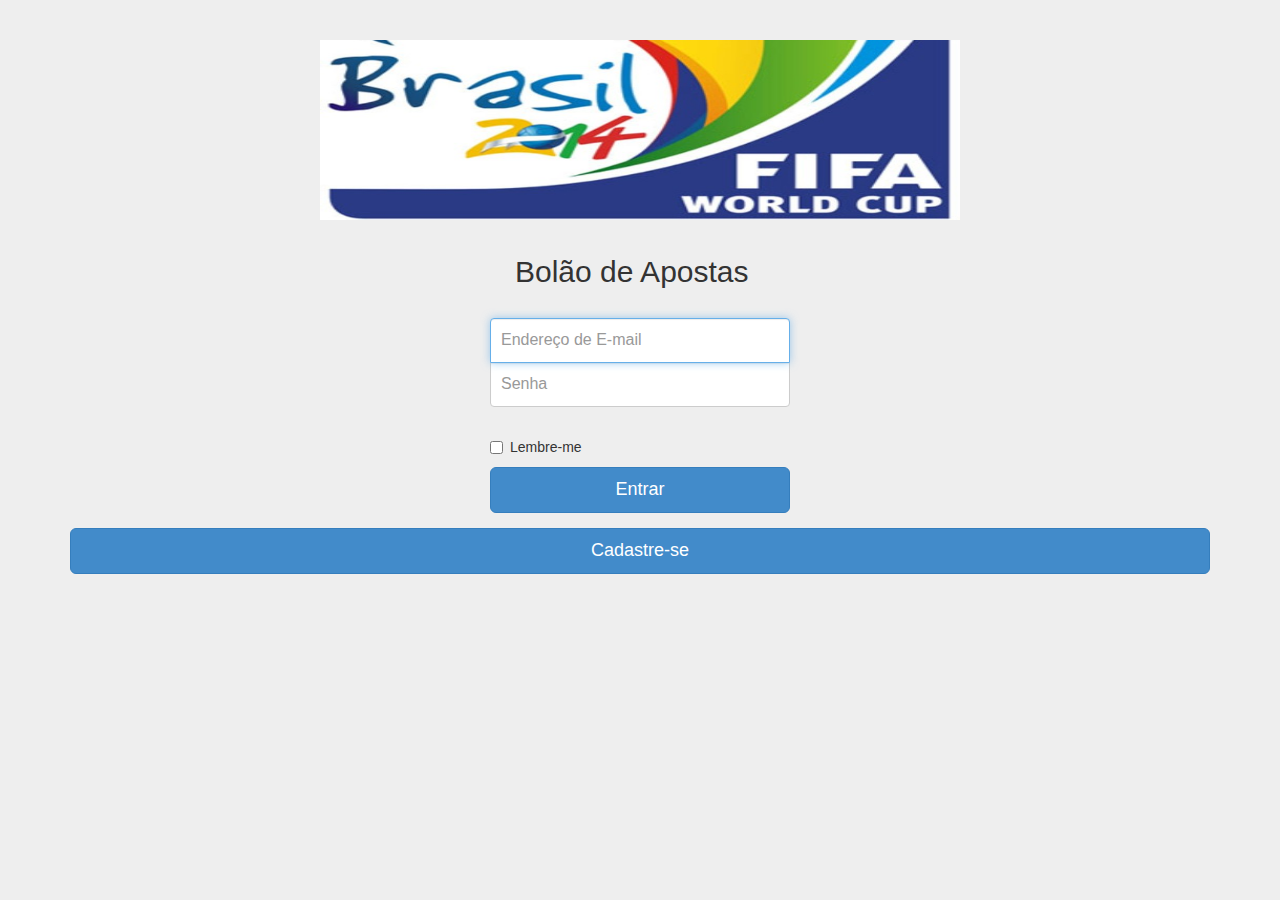
<file: index.html>
<!DOCTYPE html>
<html lang="en">
  <head>
    <meta charset="utf-8">
    <meta http-equiv="X-UA-Compatible" content="IE=edge">
    <meta name="viewport" content="width=device-width, initial-scale=1">
    <meta name="description" content="">
    <meta name="author" content="">
  
    <title>Bolão de Apostas Fifa World Cup 2014</title>

    <link href="css/bootstrap.css" rel="stylesheet">
	<link href="css/signin.css" rel="stylesheet">
  </head>

   <header>
   <img Width="50%" height="180px" src="imagens/logo.jpg"></img>
	</header>

  <body>
    <div class="container">
      <form class="form-signin" action="logar.php" method="post" name="frm_logar" role="form">
        <h2 class="form-signin-heading">&nbsp&nbsp&nbspBolão de Apostas</h2><br>
        <input type="email" name="email" class="form-control" placeholder="Endereço de E-mail" required autofocus>
        <input type="password" name="senha" class="form-control" placeholder="Senha" required>
        <label class="checkbox"><br>
        <input type="checkbox" value="remember-me"> Lembre-me
        </label>
        <button class="btn btn-lg btn-primary btn-block" type="submit">Entrar</button>
		</form>
        	<button class="btn btn-lg btn-primary btn-block" Onclick="location.href='cadastrar.html'">Cadastre-se </button> 
		</form> 
    </div>

  </body>
</html>
</file>
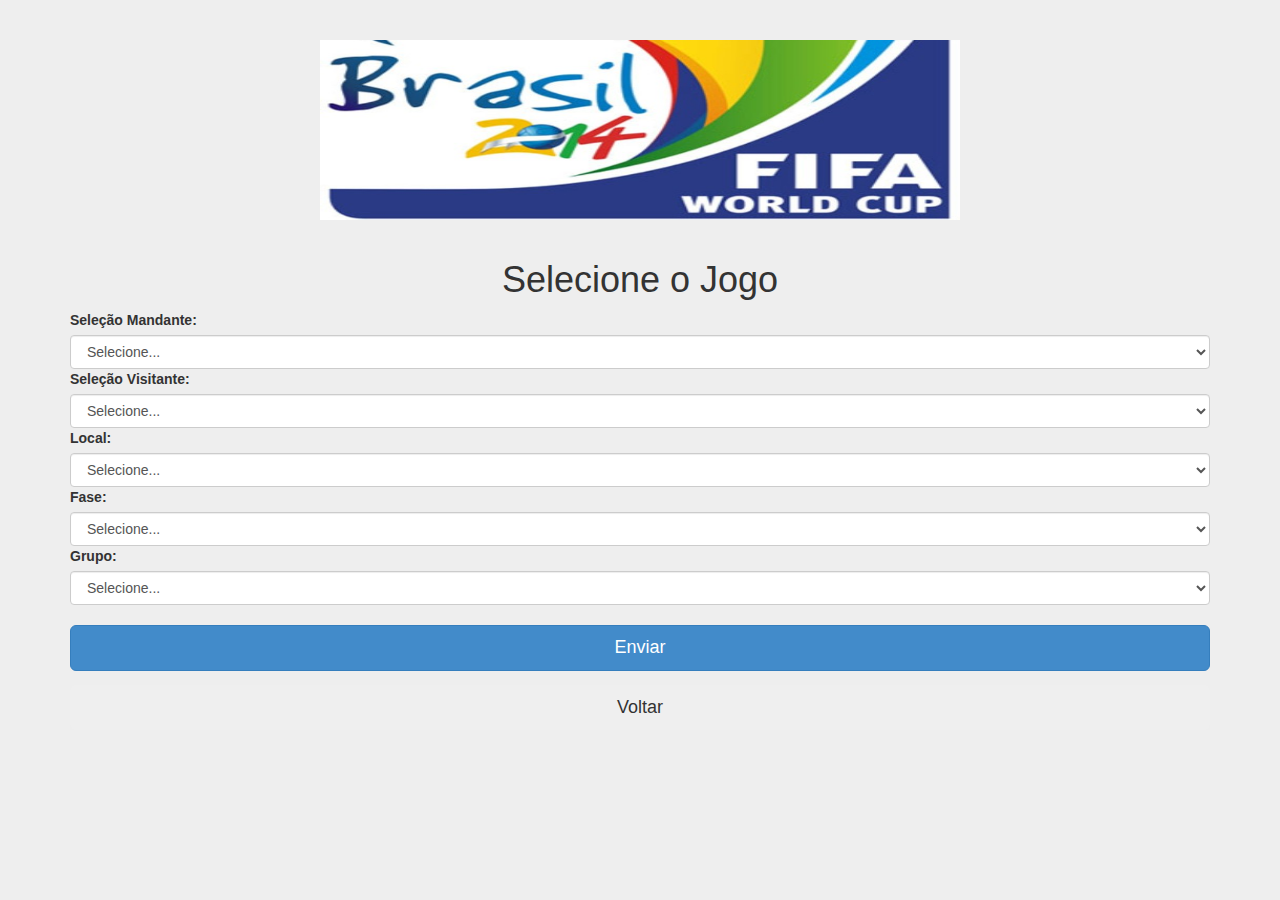
<file: jogos.html>
<html>
  <head>
        <meta charset="UTF-8" >
        <title>Selecionar Jogo</title>
        <link href="css/bootstrap.css" rel="stylesheet">
        <link href="css/signin.css" rel="stylesheet">

  </head>

  <header>
         <img Width="50%" height="180px" src="imagens/logo.jpg"></img> <br><br>
  </header>

  <body>
  <div class="container">
    <h1 align="center"> Selecione o Jogo </h1>
       <form name='selecionar_Jogo' action="selecionar_Jogo.php" method="post">
        	<label>Seleção Mandante:</label>
              <select class="form-control" name="selecao" id="selecao">
              <option value="">Selecione...</option>
              <option value="Alemanha">Alemanha</option>
              <option value="Argélia">Argélia</option>
              <option value="Argentina">  Argentina</option>
              <option value="Austrália">  Austrália</option>
              <option value="Bélgica">  Bélgica</option>
              <option value="Bósnia">  Bósnia</option>
              <option value="Brasil">  Brasil</option>
              <option value="Camarões">  Camarões</option>
              <option value="Chile">  Chile</option>
              <option value="Colômbia">  Colômbia</option>
              <option value="Coréia do Sul">  Coréia do Sul</option>
              <option value="Costa do Marfim">  Costa do Marfim</option>
              <option value="Costa Rica">  Costa Rica</option>
              <option value="Cróacia">  Croácia</option>
              <option value="Equador">  Equador</option>
              <option value="Espanha">  Espanha</option>
              <option value="Estados Unidos">  Estados Unidos</option>
              <option value="França">  França</option>
              <option value="Gana">  Gana</option>
              <option value="Grécia">  Grécia</option>
              <option value="Holanda">  Holanda</option>
              <option value="Honduras">  Honduras</option>
              <option value="Inglaterra">  Inglaterra</option>
              <option value="Irã">  Irã</option>
              <option value="Itália">  Itália</option>
              <option value="Japão">  Japão</option>
              <option value="México">  México</option>
              <option value="Nigéria">  Nigéria</option>
              <option value="Portugal">  Portugal</option>
              <option value="Rússia">  Rússia</option>
              <option value="Suiça">  Suiça</option>
              <option value="Uruguai">  Uruguai</option>
    		</select>
        <label>Seleção Visitante:</label>
              <select class="form-control" name="selecao2" id="selecao2">
              <option value="">Selecione...</option>
              <option value="Alemanha">Alemanha</option>
              <option value="Argélia">Argélia</option>
              <option value="Argentina">  Argentina</option>
              <option value="Austrália">  Austrália</option>
              <option value="Bélgica">  Bélgica</option>
              <option value="Bósnia">  Bósnia</option>
              <option value="Brasil">  Brasil</option>
              <option value="Camarões">  Camarões</option>
              <option value="Chile">  Chile</option>
              <option value="Colômbia">  Colômbia</option>
              <option value="Coréia do Sul">  Coréia do Sul</option>
              <option value="Costa do Marfim">  Costa do Marfim</option>
              <option value="Costa Rica">  Costa Rica</option>
              <option value="Cróacia">  Croácia</option>
              <option value="Equador">  Equador</option>
              <option value="Espanha">  Espanha</option>
              <option value="Estados Unidos">  Estados Unidos</option>
              <option value="França">  França</option>
              <option value="Gana">  Gana</option>
              <option value="Grécia">  Grécia</option>
              <option value="Holanda">  Holanda</option>
              <option value="Honduras">  Honduras</option>
              <option value="Inglaterra">  Inglaterra</option>
              <option value="Irã">  Irã</option>
              <option value="Itália">  Itália</option>
              <option value="Japão">  Japão</option>
              <option value="México">  México</option>
              <option value="Nigéria">  Nigéria</option>
              <option value="Portugal">  Portugal</option>
              <option value="Rússia">  Rússia</option>
              <option value="Suiça">  Suiça</option>
              <option value="Uruguai">  Uruguai</option>
        </select>
            <label>Local:</label> 
    		  	<select class="form-control" name="local">
                    <option value="">Selecione...</option>
                    <option value="Belo Horizonte">Belo Horizonte / Mineirão </option>
                    <option value="Brasilia">Brasilia / Mané Garrincha </option>
                    <option value="Cuiabá">Cuiabá / Arena Pantanal </option>
                    <option value="Curitiba">Curitiba / Arena da Baixada </option>
                    <option value="Fortaleza"> Fortaleza / Castelão </option>
                    <option value="Manaus"> Manaus /  xx</option>
                    <option value="Natal"> Natal / Arena das Dunas</option>
                    <option value="Porto Alegre"> Porto Alegre / Beira Rio </option>
                    <option value="Recife"> Recife / Arena Pernambuco</option>
                    <option value="Rio de Janeiro"> Rio de Janeiro / Maracanã </option>
                    <option value="Salvador"> Salvador / Fonte Nova</option>
                    <option value="São Paulo"> São Paulo / Arena São Paulo </option>
                </select>
            <label>Fase:</label>
                <select class="form-control" name="fase">
                    <option value="">Selecione...</option>
                    <option value="1"> 1º Fase </option>
                    <option value="2"> Oitavas de Final </option>
                    <option value="3"> Quartas de Final </option>
                    <option value="4"> Semi Final </option>
                    <option value="5"> Final </option>
                </select>
            <label>Grupo:</label>
            <select class="form-control" name="grupo">
                    <option value="">Selecione...</option>
                    <option value="A"> A </option>
                    <option value="B"> B </option>
                    <option value="C"> C </option>
                    <option value="D"> D </option>
                    <option value="E"> E </option>
                    <option value="F"> F </option>
                    <option value="G"> G </option>
                    <option value="H"> H </option>
                </select>

    		<br>       
    		<button type="submit" name="Enviar" class="btn btn-lg btn-primary btn-block">Enviar</button>
        </form>
             <button class="btn btn-lg btn btn-block" name="Voltar" onClick="location.href='logado.html'" >Voltar</button>
    </div>
  </body>
</html>
</file>
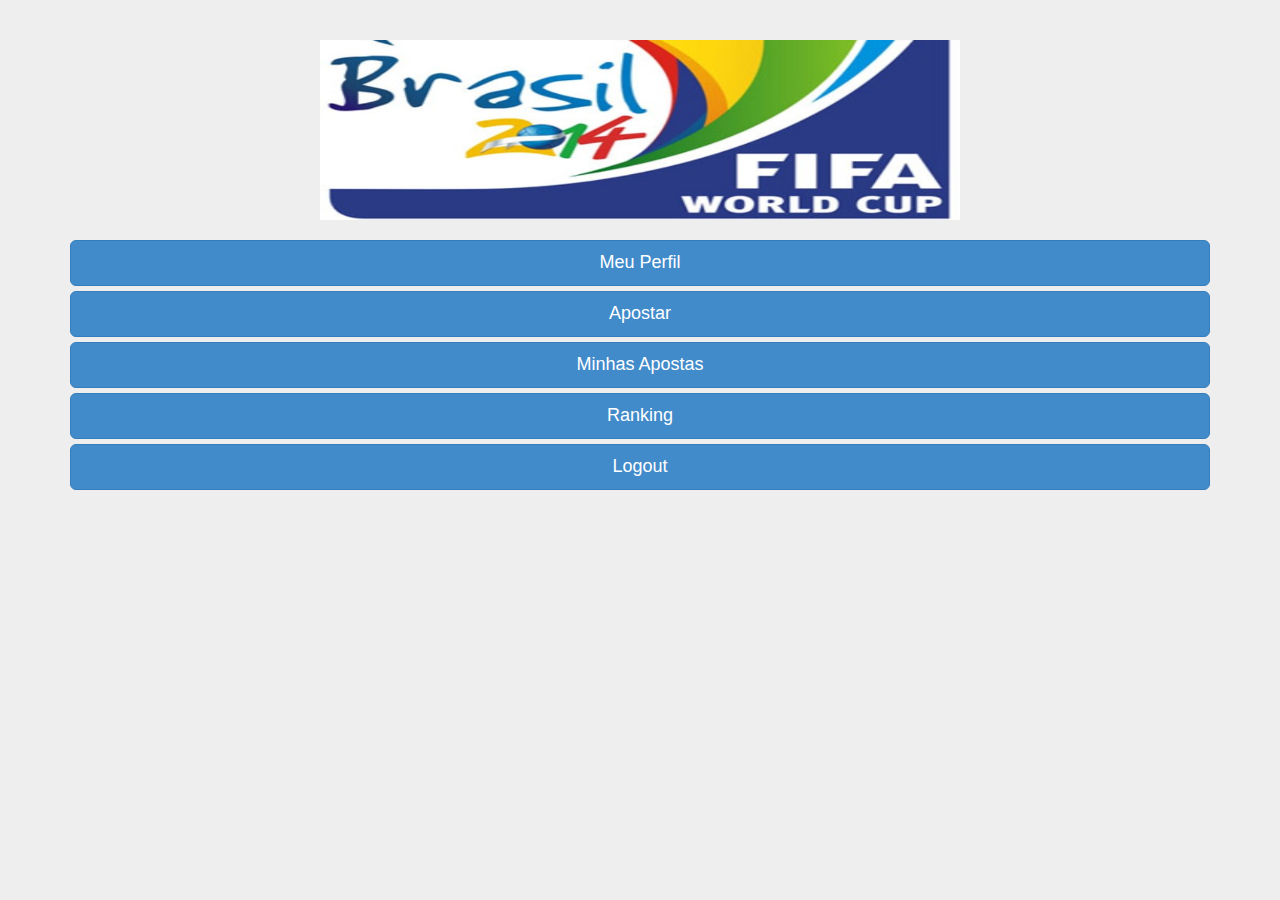
<file: logado.html>
<!doctype html>
<html lang="en">
<head>
	<meta charset="UTF-8">
	<title>Bolão de Apostas Fifa World Cup 2014</title>
    <link href="css/bootstrap.css" rel="stylesheet">
	<link href="css/signin.css" rel="stylesheet">

</head>

 <header>
   <img Width="50%" height="180px" src="imagens/logo.jpg"></img> <br><br>
	</header>

<body>
 <div class="container">
	 <button class="btn btn-lg btn-primary btn-block" name="perfil" onclick="location.href= 'meuperfil.php'">Meu Perfil</button>
 
	 <button class="btn btn-lg btn-primary btn-block" name="apostar" onclick="location.href='jogos.html'">Apostar</button>
	 
	 <button class="btn btn-lg btn-primary btn-block" name="msapostas" onclick="location.href='msapostas.php'">Minhas Apostas</button>

	 <button class="btn btn-lg btn-primary btn-block" name="ranking" onclick="location.href='ranking.php'">Ranking</button>

	 <button class="btn btn-lg btn-primary btn-block" name="logout" onclick="location.href='logout.php'">Logout</button>
 </div>
</body>

<footer>

</footer>
</html>
</file>
<file: css/signin.css>
body {
  padding-top: 40px;
  padding-bottom: 40px;
  background-color: #eee;
}

.form-signin {
  max-width: 330px;
  padding: 15px;
  margin: 0 auto;
}
.form-signin .form-signin-heading,
.form-signin .checkbox {
  margin-bottom: 10px;
}
.form-signin .checkbox {
  font-weight: normal;
}
.form-signin .form-control {
  position: relative;
  font-size: 16px;
  height: auto;
  padding: 10px;
  -webkit-box-sizing: border-box;
     -moz-box-sizing: border-box;
          box-sizing: border-box;
}
.form-signin .form-control:focus {
  z-index: 2;
}
.form-signin input[type="email"] {
  margin-bottom: -1px;
  border-bottom-left-radius: 0;
  border-bottom-right-radius: 0;
}
.form-signin input[type="password"] {
  margin-bottom: 10px;
  border-top-left-radius: 0;
  border-top-right-radius: 0;
}
</file>
